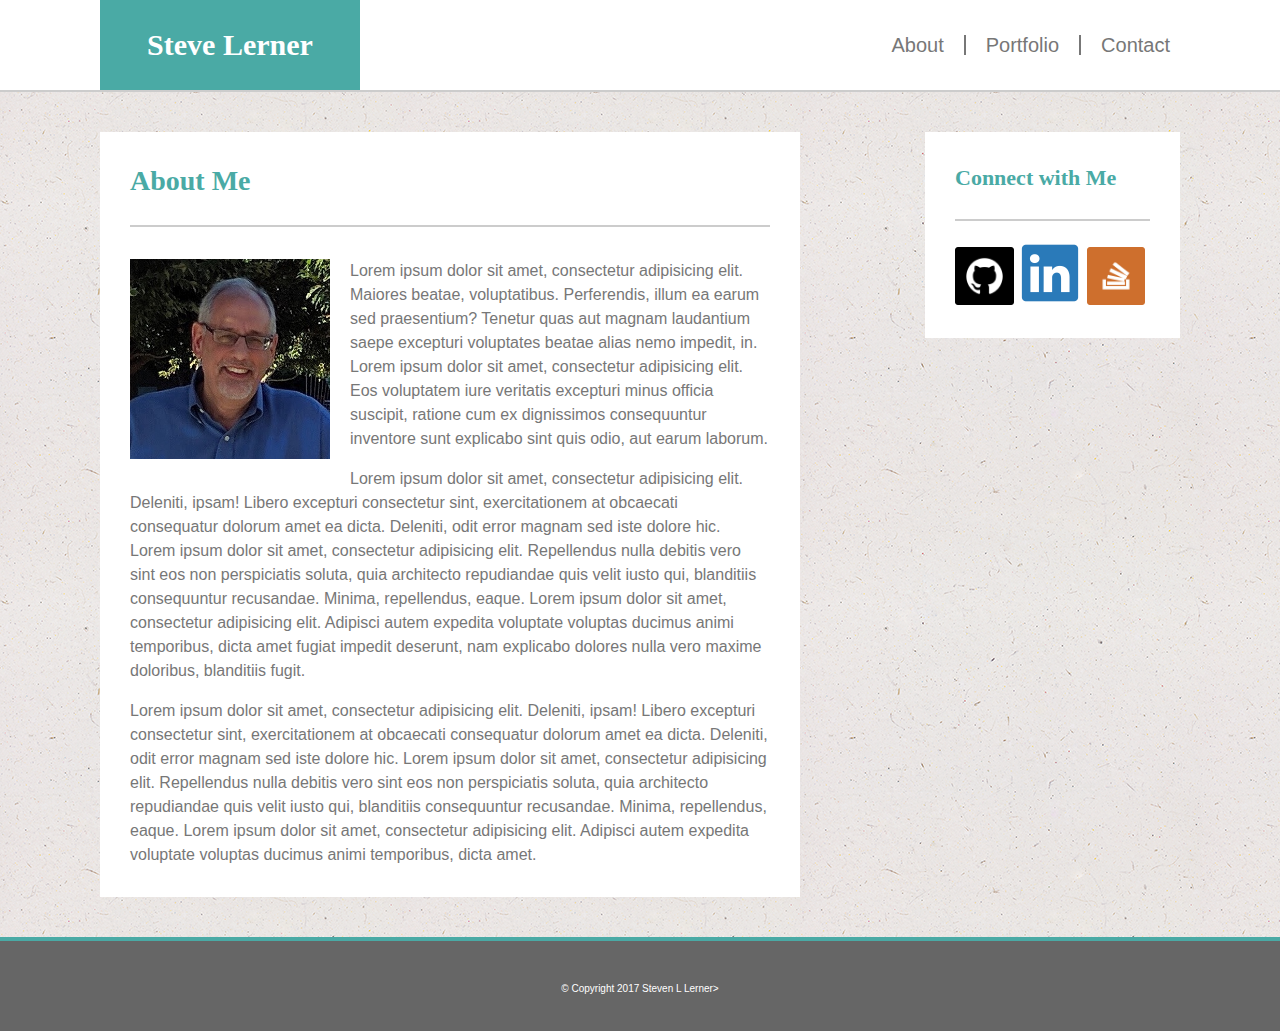
<file: index.html>
<!DOCTYPE html>
<html>
<head>
	<html lang="en-US">
	<link rel="stylesheet" type="text/css" href="assets/css/reset.css">
	<link rel="stylesheet" type="text/css" href="assets/css/style.css">
	<meta name="viewport" content="width=device-width, initial-scale=1.0">
	<title>Steve Lerner</title>
</head>

<body>
	<div id="header">
		<h1>Steve Lerner</h1>
		<a class="a-header" href="contact.html">Contact</a>
		<a class="a-header" id="a-middle"; href="portfolio.html">Portfolio</a>
		<a class="a-header" href="index.html">About</a>		
	</div>
	

	<div class="container">

		<article>
			<h2>About Me</h2>
			<br>
			<br>
			<img id="sll" src="assets/images/SLL-photo.jpg" alt="SLL photo";>
			<p>Lorem ipsum dolor sit amet, consectetur adipisicing elit. Maiores beatae, voluptatibus. Perferendis, illum ea earum sed praesentium? Tenetur quas aut magnam laudantium saepe excepturi voluptates beatae alias nemo impedit, in. Lorem ipsum dolor sit amet, consectetur adipisicing elit. Eos voluptatem iure veritatis excepturi minus officia suscipit, ratione cum ex dignissimos consequuntur inventore sunt explicabo sint quis odio, aut earum laborum.</p>
			<br>
			<p>Lorem ipsum dolor sit amet, consectetur adipisicing elit. Deleniti, ipsam! Libero excepturi consectetur sint, exercitationem at obcaecati consequatur dolorum amet ea dicta. Deleniti, odit error magnam sed iste dolore hic. Lorem ipsum dolor sit amet, consectetur adipisicing elit. Repellendus nulla debitis vero sint eos non perspiciatis soluta, quia architecto repudiandae quis velit iusto qui, blanditiis consequuntur recusandae. Minima, repellendus, eaque. Lorem ipsum dolor sit amet, consectetur adipisicing elit. Adipisci autem expedita voluptate voluptas ducimus animi temporibus, dicta amet fugiat impedit deserunt, nam explicabo dolores nulla vero maxime doloribus, blanditiis fugit.</p>
			<br>
			<p>Lorem ipsum dolor sit amet, consectetur adipisicing elit. Deleniti, ipsam! Libero excepturi consectetur sint, exercitationem at obcaecati consequatur dolorum amet ea dicta. Deleniti, odit error magnam sed iste dolore hic. Lorem ipsum dolor sit amet, consectetur adipisicing elit. Repellendus nulla debitis vero sint eos non perspiciatis soluta, quia architecto repudiandae quis velit iusto qui, blanditiis consequuntur recusandae. Minima, repellendus, eaque. Lorem ipsum dolor sit amet, consectetur adipisicing elit. Adipisci autem expedita voluptate voluptas ducimus animi temporibus, dicta amet.</p>		
		</article>

		<nav>
			<h3>Connect with Me</h3>
			<a href="https:/github.com/stevenllerner/"><img id="buttonG"; src="assets/images/Github.png" alt="Github";></a>

			<a href="https://www.linkedin.com/in/sllerner/"><img id="buttonL"; src="assets/images/linkedin.png" alt="LinkedIn";></a>
			
			<a href="https://stackoverflow.com/users/8312944/steve-lerner?tab=profile"><img id="buttonS"; src="assets/images/overflow.png" alt="Stack Overflow";></a>
		</nav>
	</div>

<br>	
	<div class="container">
		<footer>
			<p id="copyR">&copy Copyright 2017 Steven L Lerner></p>
		</footer>
	</div>
</body>	
</html>
</file>
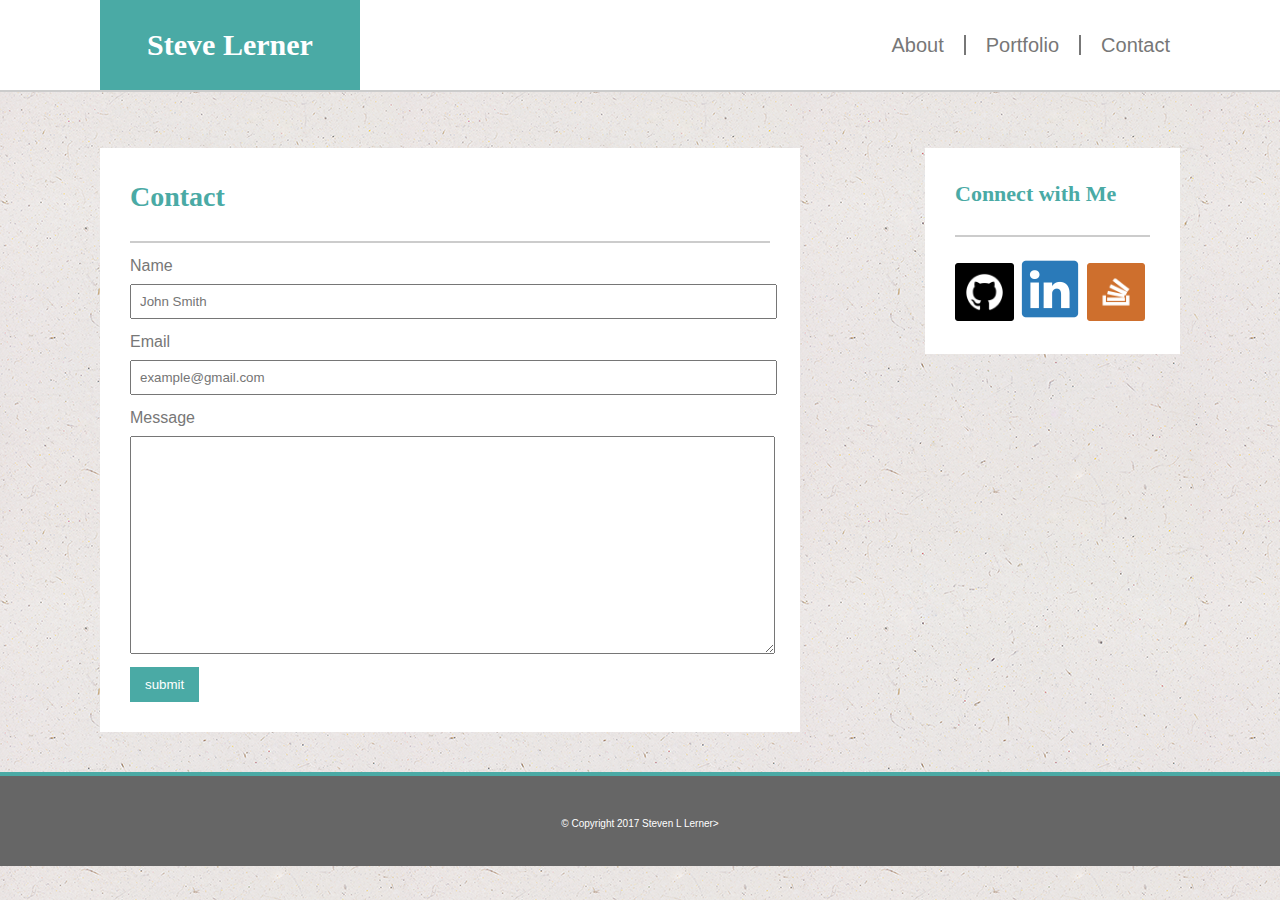
<file: contact.html>
<!DOCTYPE html>
<html>
<head>
	<html lang="en-US">
	<link rel="stylesheet" type="text/css" href="assets/css/reset.css">
	<link rel="stylesheet" type="text/css" href="assets/css/style.css">
	<meta name="viewport" content="width=device-width, initial-scale=1.0">
	<title>Steve Lerner</title>
</head>

<body>
	<div id="header">
		<h1>Steve Lerner</h1>
		<a class="a-header" href="contact.html">Contact</a>
		<a class="a-header" id="a-middle"; href="portfolio.html">Portfolio</a>
		<a class="a-header" href="index.html">About</a>		
	</div>

	<br>
	

	<div>
		<article>
			<h2>Contact</h2>

			<!-- <form action="process.php" method="POST">
			-->	
			<form class="my-form">
				<div class="form-group">
					<label>Name</label>
					<input type="text" name="Name" placeholder = "John Smith">
				<div>

				<div class="form-group">
					<label>Email</label>
					<input type="email" name="Email" placeholder = "example@gmail.com">
				<div>

				<div class="form-group">
					<label>Message</label>
					<textarea name="message"></textarea>
				<div>
				<div>
					<input class="button" type="submit" name="submit" value="submit">
				</div>
			</form>
		</article>

		<nav>
			<h3>Connect with Me</h3>
			<a href="https:/github.com/stevenllerner/"><img id="buttonG"; src="assets/images/Github.png" alt="Github";></a>

			<a href="https://www.linkedin.com/in/sllerner/"><img id="buttonL"; src="assets/images/linkedin.png" alt="LinkedIn";></a>
			
			<a href="https://stackoverflow.com/users/8312944/steve-lerner?tab=profile"><img id="buttonS"; src="assets/images/overflow.png" alt="Stack Overflow";></a>
		</nav>
	</div>

	
	<footer>
	<p id="copyR">&copy Copyright 2017 Steven L Lerner></p>
	</footer>

</body>	
</html>
</file>
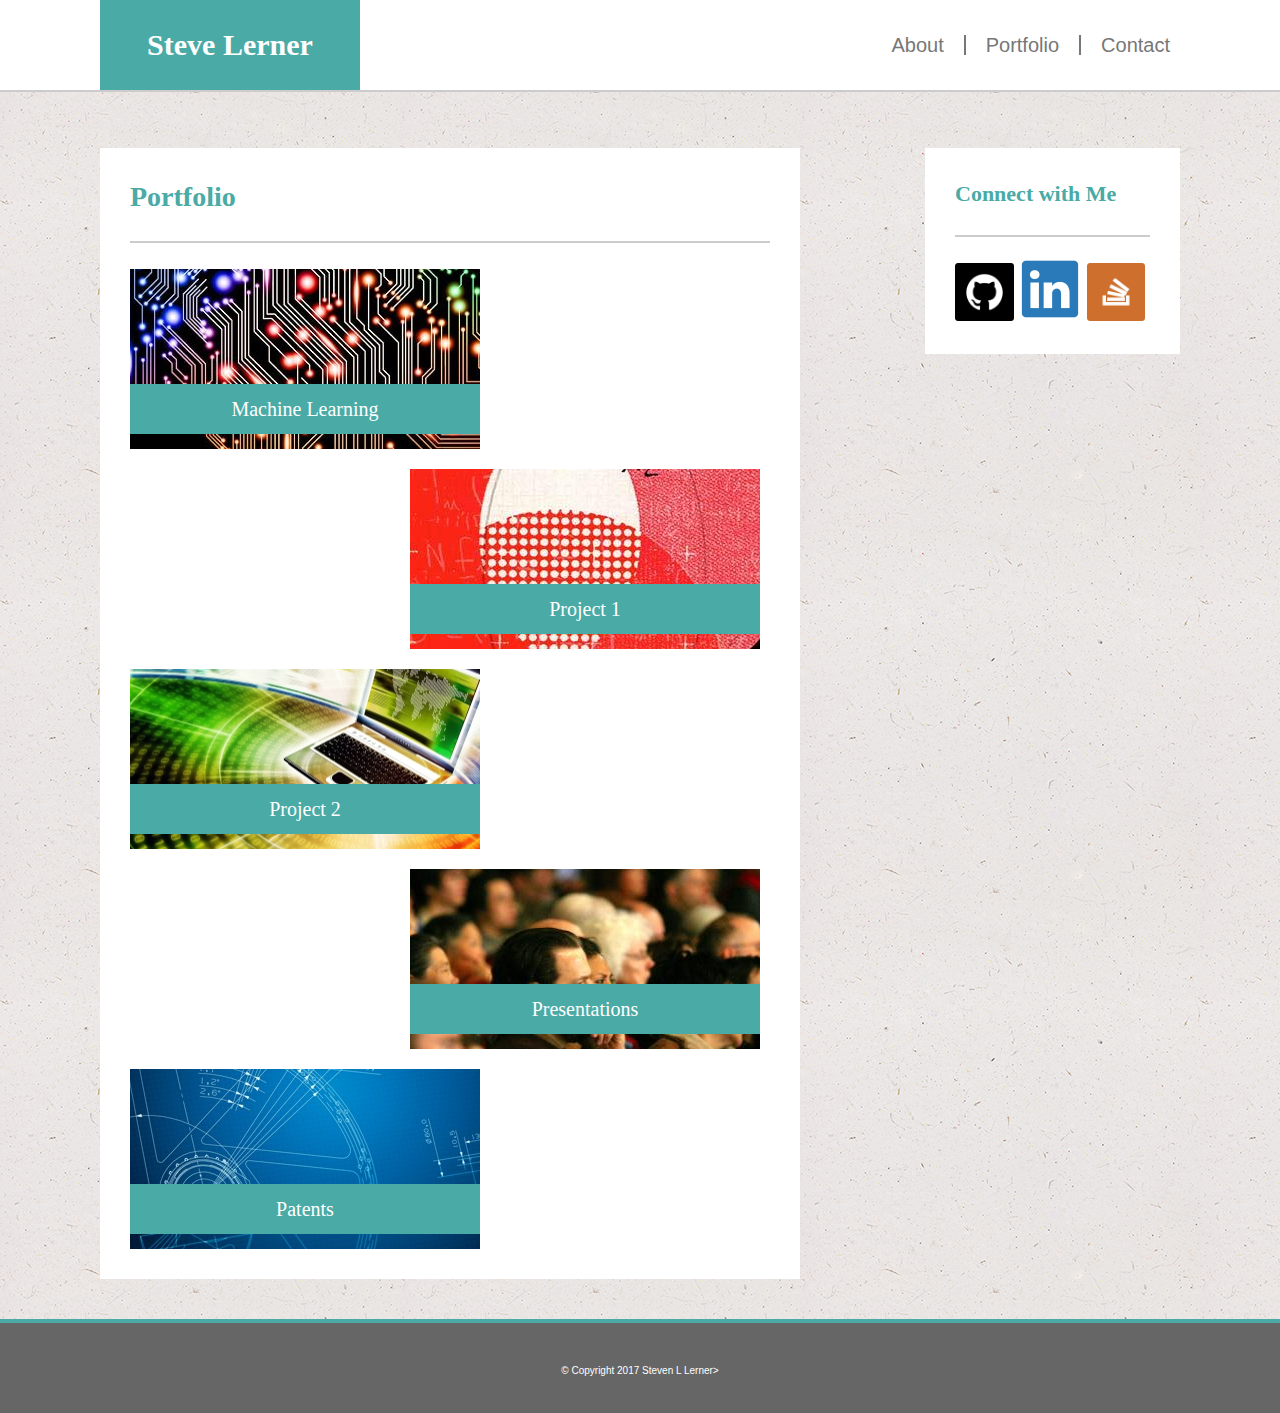
<file: portfolio.html>
<!DOCTYPE html>
<html>

<head>
	<html lang="en-US">
	<link rel="stylesheet" type="text/css" href="assets/css/reset.css">
	<link rel="stylesheet" type="text/css" href="assets/css/style.css">
	<meta name="viewport" content="width=device-width, initial-scale=1.0">
	<title>Steve Lerner</title>
</head>

<body>
	<div id="header">
		<h1>Steve Lerner</h1>
		<a class="a-header" href="contact.html">Contact</a>
		<a class="a-header" id="a-middle"; href="portfolio.html">Portfolio</a>
		<a class="a-header" href="index.html">About</a>		
	</div>
	<br>	

	<div>
		<article>
			<h2>Portfolio</h2>
			<br>
		<a href="http://www.slideshare.net/stevenllerner/forecasting-peer-topeerlendingrisk">		<div class="p-box1">
				<h4>Machine Learning</h4>
			</div>
		</a>
			<div class="p-box2">
				<h4>Project 1</h4>
			</div>
			<br>
			<div class="p-box3">
				<h4>Project 2</h4>
			</div>

			<div class="p-box4">
				<h4>Presentations</h4>
			</div>
			<br>
			<div class="p-box5">
				<h4>Patents</h4>
			</div>
		</article>


		<nav>
		<h3>Connect with Me</h3>
		<a href="https:/github.com/stevenllerner/"><img id="buttonG"; src="assets/images/Github.png" alt="Github";></a>

		<a href="https://www.linkedin.com/in/sllerner/"><img id="buttonL"; src="assets/images/linkedin.png" alt="LinkedIn";></a>
		
		<a href="https://stackoverflow.com/users/8312944/steve-lerner?tab=profile"><img id="buttonS"; src="assets/images/overflow.png" alt="Stack Overflow";></a>
		</nav>
	</div>

	
	<footer>
		<p id="copyR">&copy Copyright 2017 Steven L Lerner></p>
	</footer>	
	

</body>
</html>
</file>
<file: assets/css/style.css>
body {
	background-image: url("../../assets/images/ep_naturalwhite.png");
	font-family: arial, "helvetica neue", helvetica, sans-serif;
	color: #777777;
	height: 100%;
}

h1, h2, h3, h4 {
	font-family: "Georgia", Times, Times New Roman, serif;

}

#header {
	background-color: #ffffff;
	height: 90px;
	border-bottom: solid;
	border-width: 2px;
	border-color: #cccccc;
	padding-right: 100px;
}

h1 {
	font-size: 30px;
	color: #ffffff;
	font-weight: bold;
	background-color: #4aaaa5;
	width: 250px;
	text-align: center;
	padding: 30px 5px;
	float: left;
	margin-left: 100px;
}

.a-header {
	text-decoration: none;
	font-size: 20px;
	color: #777777;
	margin: 35px 10px;
	padding: 0px 0px;
	float: right;	
}

#a-middle {
	padding: 0px 20px;
	border-left: solid;
	border-left-width: 	2px;
	border-right: solid;
	border-right-width: 2px;
}

#sll {
	width: 200px;
	float: left;
	margin: 0px 20px 20px 0px;
}

.container {
	width: 100%
}

article {
	float: left;
	background-color: #ffffff;
	margin: 40px 0px 40px 100px;
	padding: 30px;
	width: 55%;
}

h2 {
	font-size: 28px;
	font-weight: bold;
	color: #4aaaa5;
	padding: 5px 0px 30px 0px;
	border-bottom: solid;
	border-bottom-width: 2px;
	border-bottom-color: #cccccc;
}

p {
	font: 20px;
	line-height: 1.5em;
}

h3 {
	font-size: 22px;
	font-weight: bold;
	color: #4aaaa5;
	padding: 5px 0px 30px 0px;
	border-bottom: solid;
	border-bottom-width: 2px;
	border-bottom-color: #cccccc;
	margin-bottom: 20px;
}

nav {
	background-color: #ffffff;
	margin: 40px 100px 40px 40px;
	padding: 30px;
	width: 250px;
	float: right;
}

#buttonG {
	width: 30%;
	height: 30%;
	float: top;
}

#buttonL {
	width: 33%;
	height: 33%;
	float: top;
}

#buttonS {
	width: 30%;
	height: 30%;
	float: top;
}

footer {
	width: 100%;
	background-color: #666666;
	height: 90px;
	border-top: solid;
	border-width: 4px;
	border-color: #4aaaa5;
	float: left;
}

#copyR {
	font-size: 10px;
	color: #ffffff;
	text-align: center;
	padding-top: 40px;	
}

.p-box1 {
	width: 350px;
	height: 180px;
	position: relative;
	background-image: url("../images/machine-learning.jpg");
	background-position: center center;
	margin: 10px 10px 10px 0px;
	float: left;
}

.p-box1 h4 {
	font-size: 20px;
	color: #ffffff;
	font-weight: normal;
	background-color: #4aaaa5;
	width: 350px;
	text-align: center;
	padding: 15px 0px;
	position: absolute;
	top: 115px;
}

.p-box2 {
	width: 350px;
	height: 180px;
	float: right;
	position: relative;
	background-image: url("../images/project1.jpg");
	background-position: center center;
	margin: 10px 10px 10px 0px;
}

.p-box2 h4 {
	font-size: 20px;
	color: #ffffff;
	font-weight: normal;
	background-color: #4aaaa5;
	width: 350px;
	text-align: center;
	padding: 15px 0px;
	position: absolute;
	top: 115px;
}
.p-box3 {
	width: 350px;
	height: 180px;
	float: left;
	position: relative;
	background-image: url("../images/project2.jpg");
	background-position: center center;
	margin: 10px 10px 10px 0px;
}
.p-box3 h4 {
	font-size: 20px;
	color: #ffffff;
	font-weight: normal;
	background-color: #4aaaa5;
	width: 350px;
	text-align: center;
	padding: 15px 0px;
	position: absolute;
	top: 115px;
}

.p-box4 {
	width: 350px;
	height: 180px;
	float: right;
	position: relative;
	background-image: url("../images/presentations.jpg");
	background-position: center center;
	margin: 10px 10px 10px 0px;
}

.p-box4 h4 {
	font-size: 20px;
	color: #ffffff;
	font-weight: normal;
	background-color: #4aaaa5;
	width: 350px;
	text-align: center;
	padding: 15px 0px;
	position: absolute;
	top: 115px;
}

.p-box5 {
	width: 350px;
	height: 180px;
	float: left;
	position: relative;
	background-image: url("../images/patents.jpg");
	background-position: center center;
	margin: 10px 10px 0px 0px;
}

.p-box5 h4 {
	font-size: 20px;
	color: #ffffff;
	font-weight: normal;
	background-color: #4aaaa5;
	width: 350px;
	text-align: center;
	padding: 15px 0px;
	position: absolute;
	top: 115px;
}

.my-form label {
	display: block;
	padding: 15px 0px 10px 0px;
}

.my-form input[type="text"], .my-form input[type="Email"], 
.my-form textarea {
	padding: 8px;
	width: 98%;
}

.my-form textarea {
	height: 200px;
}

.my-form input[type="submit"] {
	background-color: #4aaaa5;
	color: #ffffff;
	padding: 10px 15px;
	border: none;
	margin: 10px 0px 0px 0px;
}

@media screen and (max-width: 1375px) {
	article {
		width: 50%;
	}
	nav {
		width: 195px;
	}
}

@media screen and (max-width: 1150px) {
	article {
		width: 44%;
	}
	nav {
		width: 180px;
		padding: 25px;
	}
	h3 {
		font-size: 20px;
		padding: 5px 0px 15px 0px;
	}

}

@media screen and (max-width: 960px) {
	article {
		width: 40%;
		margin-left: 80px;
	}
	h3 {
		font-size: 18px;
		padding: 5px 0px 15px 0px;
	}
	nav {
		width: 150px;
		padding: 15px;
		margin-right:80px;
	}
	h1 {
		margin-left: 80px;
	}
	#header {
		padding-right: 80px;
	}
}

@media screen and (max-width: 768px) {
	article {
		width: 80%;
		margin-left: 40px;
	}
	nav {
		width: 80%;
		margin: 10px 0px 10px 40px;
		float: left;
		padding: 15px 30px 15px 30px;
	}

	#buttonG {
		width: 50px;
		height: 50px;
		float: top;
	}

	#buttonL {
		width: 50px;
		height: 50px;
		float: top;
	}

	#buttonS {
		width: 50px;
		height: 50px;
		float: top;
	}

	h1 {
		margin-left: 50px;
		font-size: 28px;
		width: 200px;
		padding: 31px 5px;
	}
	#header {
		padding-right: 50px;
	}
}

@media screen and (max-width: 640px) {
	h1 {
		margin-left: 0px;
		padding: 31px 0px;
		width: 100%;
	}
	#header {
		padding-right: 0px;
		height: 130px;	
	}
	.a-header {
	font-size: 16px;
	margin: 12px 0px;
	width: 33%;
	text-align: center;
	}
	#a-middle {
	padding: 0px;
	border-left: none;
	border-right: none;
	}
	article {
		margin-top: 40px;
		margin-left: 25px;
	}
	nav {
		width: 80%;
		margin: 0px 0px 15px 25px;
	}










}
</file>
